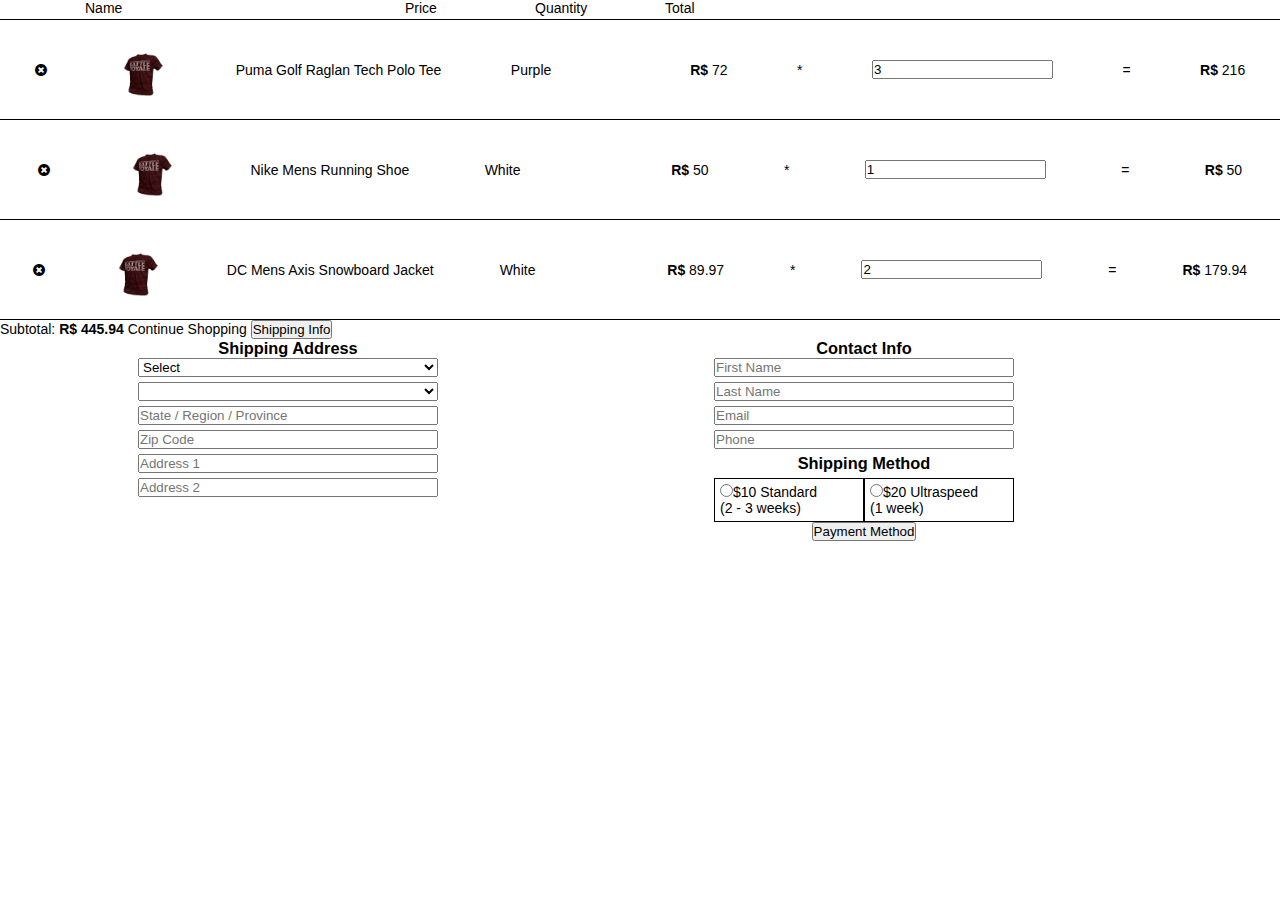
<file: index.html>
<!DOCTYPE html>
<html lang="pt-BR">

<head>
    <meta charset="UTF-8">
    <meta name="viewport" content="width=device-width, initial-scale=1.0">
    <meta http-equiv="X-UA-Compatible" content="ie=edge">
    <link rel="stylesheet" href="css/estilo.css">
    <link href="https://maxcdn.bootstrapcdn.com/font-awesome/4.7.0/css/font-awesome.min.css" rel="stylesheet" integrity="sha384-wvfXpqpZZVQGK6TAh5PVlGOfQNHSoD2xbE+QkPxCAFlNEevoEH3Sl0sibVcOQVnN"
        crossorigin="anonymous">
    <title>Document</title>
</head>

<body onload="listarProdutos()">
    <!-- <header class="header">
        <div class="head"><span>1</span><span>Shopping Cart</span></div>
        <div class="head"><span>2</span><span>Shipping Info</span></div>
        <div class="head"><span>3</span><span>Payment Method</span></div>
    </header> -->
    <main>
        <section>
            <div class="name__info">
                <span class="title__cart title__cart--modify">Name</span>
                <span class="title__cart">Price</span>
                <span class="title__cart">Quantity</span>
                <span class="title__cart">Total</span>
            </div>

            <div id="products"></div>

            <div>
                Subtotal: <strong>R$ <span id="total-geral"></span></strong>
                <span><i></i> Continue Shopping</span>
                <button type="submit">Shipping Info</button>
            </div>
            <div class="clear"></div>
        </section>
        <section>
            <div class="linha">
                <div class="esquerda">
                    <h3>Shipping Address</h3>
                    <form action="">
                        <select class="inputs" name="input_country" id="selection_country">
        <option value="0">Select</option>
        <option value="1">Brasil</option>
        <option value="2">USA</option>
    </select>
                        <br>
                        <select class="inputs" name="input_city" id="selection_city">
        <option value="0"></option>
    </select>
                        <br>
                        <input class="inputs" type="text" name="state" id="state" placeholder="State / Region / Province">
                        <br>
                        <input class="inputs" type="text" name="zip" id="zip" placeholder="Zip Code">
                        <br>
                        <input class="inputs" type="text" name="ad1" id="ad1" placeholder="Address 1">
                        <br>
                        <input class="inputs" type="text" name="ad2" id="ad2" placeholder="Address 2">

                </div>
                <div class="direita">
                    <h3>Contact Info</h3>

                    <input class="inputs" type="text" name="name" id="name" placeholder="First Name">
                    <input class="inputs" type="text" name="lastname" id="lastname" placeholder="Last Name">
                    <input class="inputs" type="email" name="email" id="email" placeholder="Email">
                    <input class="inputs" type="tel" name="phone" id="phone" placeholder="Phone">

                    <div class="clear"></div>

                    <h3>Shipping Method</h3>
                    <div class="container">


                        <div class="shipping">
                            <input type="radio" value="pacote1" name="s_input" id="s_input">$10 Standard
                            <br>
                            <span>(2 - 3 weeks)</span>
                        </div>
                        <div class="shipping">
                            <input type="radio" value="pacote2" name="u_input" id="u_input">$20 Ultraspeed
                            <br>
                            <span>(1 week)</span>
                        </div>
                    </div>
                    <button type="submit">Payment Method</button>
                    </form>
                </div>
            </div>
        </section>
    </main>
    <script src="js/carrinho.js"></script>
    <script src="js/form.js"></script>
</body>

</html>
</file>
<file: css/estilo.css>
*{
    margin: 0;
    padding: 0;
    box-sizing: border-box;
    outline: none;
}

html, body{
    width: 100%;
    height: auto;
    font-size: 14px;
    font-family: Arial, Helvetica, sans-serif;
}

.name__info{
    width: 100%;
    height: 20px;
    border-bottom: 1px solid black;
}


.title__cart{
    width: 30px;
    height: 20px;
    display: block;
    float: left;
    margin-left: 100px;
}

.title__cart--modify{
    margin-right: 190px;
    margin-left: 85px;
}

.clear{
    clear: both;
}

.product{
    width: 100%;
    height: 100px;
    align-items: center;
    display: flex;
    flex-direction: row;
    justify-content: space-around;
    border-bottom: 1px solid black;
}

.product__img{
    width: 50px;
    height: 50px;
    margin-top: 10px;
    display: inline-block;
}

.product__name{
    width: auto;
    height: auto;
    display: block;
}

.product__subtotal{
    width: 100%;
    height: 80px;
    text-align: right;
}

.linha{
    width: 90%;
    display: flex;
    flex-direction: row;
    justify-content: space-around;
}

.esquerda{
    float: left;
    display: flex;
    flex-direction: column;
    align-items: center
}

.direita{
    float: right;
    display: flex;
    flex-direction: column;
    align-items: center
}


.inputs{
    width: 300px;
    margin-bottom: 5px;
}

.container{
    width: 100%;
    display: flex;
    flex-direction: row;
    justify-content: space-between;
}

.shipping{
    width: 50%;
    height: auto;
    padding: 5px;
    margin-top: 5px;
    border: 1px solid black
}
</file>
